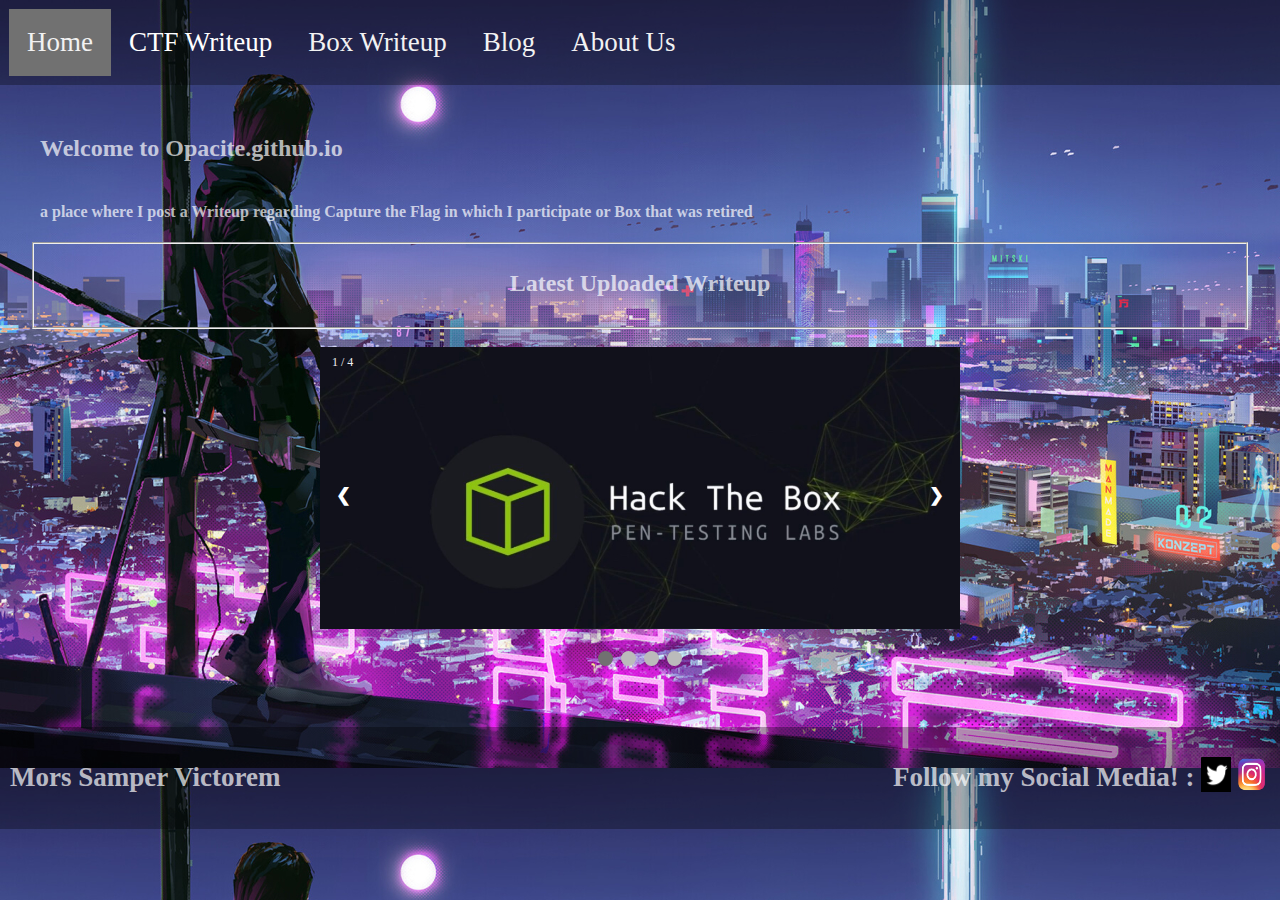
<file: index.html>
<!DOCTYPE html>
<html lang="en">
<head>
    <meta charset="UTF-8">
    <meta name="viewport" content="width=device-width, initial-scale=1.0">
    <title>Welcome to MikeD106.github.io</title>
    <link rel="stylesheet" href="./css/index.css">
    <script src="./js/index.js"></script>
</head>
<body>
    
    <div class="header">
        <div class="topnav" id="myTopnav">
            <a href="./index.html" class="active">Home</a>
            
            <div class="dropdown">
                <button class="dropbtn">CTF Writeup
                    <i></i>
                </button>
                    
                <div class="dropdown-content" >
                    <a href="">Hack The Box</a>
                    <a href="">HACKLABS</a>
                    <a href="">X-MAS2020</a>
                    <a href="./CTFlist.html">More...</a>
                </div>
            </div>

            <a href="./NotFound.html">Box Writeup</a>
            <a href="./NotFound.html">Blog</a>
            <a href="./AbousUs.html">About Us</a>
        </div>
    </div>

    <div class="main-body">
        <h2 class="main-body-title">Welcome to Opacite.github.io</h2>
        <h4 class="main-body-text">a place where I post a Writeup regarding Capture the Flag in which I participate or Box that was retired</h4>
    
        <div style="text-align:center">
            <fieldset>
                <h2 style="color: #ffffffB3;"><b>Latest Uploaded Writeup</b></h2>
            </fieldset>
            <br>
        </div>

        <div class="slideshow-container">
            <div class="mySlides fade">
                <div class="numbertext">1 / 4</div>
                    <img src="./assets/CTF/hackthebox.png" style="width:100%">
            </div>
        
            <div class="mySlides fade">
                <div class="numbertext">2 / 4</div>
                <img src="./assets/CTF/HackLabs.jpg" style="width:100%;">
            </div>
        
            <div class="mySlides fade">
                <div class="numbertext">3 / 4</div>
                <a href="./CTF/bsides.html"><img src="./assets/CTF/bsidesbos_est1.jpg" style="height: 180px; width:100%"></a>
            </div>

            <div class="mySlides fade">
                <div class="numbertext">4 / 4</div>
                <a href="./CTF/b01lers.html"><img src="./assets/CTF/b01lers.png" style="width:100%"></a>
            </div>

            <a class="prev" onclick="plusSlides(-1)">&#10094;</a>
            <a class="next" onclick="plusSlides(1)">&#10095;</a>
        </div>
        <br>

        <div style="text-align:center">
            <span class="dot" onclick="currentSlide(1)"></span>
            <span class="dot" onclick="currentSlide(2)"></span>
            <span class="dot" onclick="currentSlide(3)"></span>
            <span class="dot" onclick="currentSlide(4)"></span>
        </div> 
    </div>

<!-- ada box buat liat post per bulan dalam setahun -->

    <div class="footer">
        <div class="footer-container">
            <div class="footer-subcontainer">
                        
                <div>
                    <h4 class="copyright">Mors Samper Victorem</h4>
                </div>
    
                <div class="social-media">
                    <h4 class="social-header">Follow my Social Media! : </h4>
                    
                    <div class="twitter">
                        <a href="https://twitter.com/Opacite101">
                            <img src="./assets/twitter.png" alt="" height="35vh" width="30vw">
                        </a>
                    </div>
                    
                    <div class="insta">
                        <a href="https://www.instagram.com/alexndrmichael/">
                            <img src="./assets/instagram.png" alt="" height="35vh" width="30vw">
                        </a>
    
                    </div>
                </div>
            </div>
        </div>
    </div>
</body>
</html>
</file>
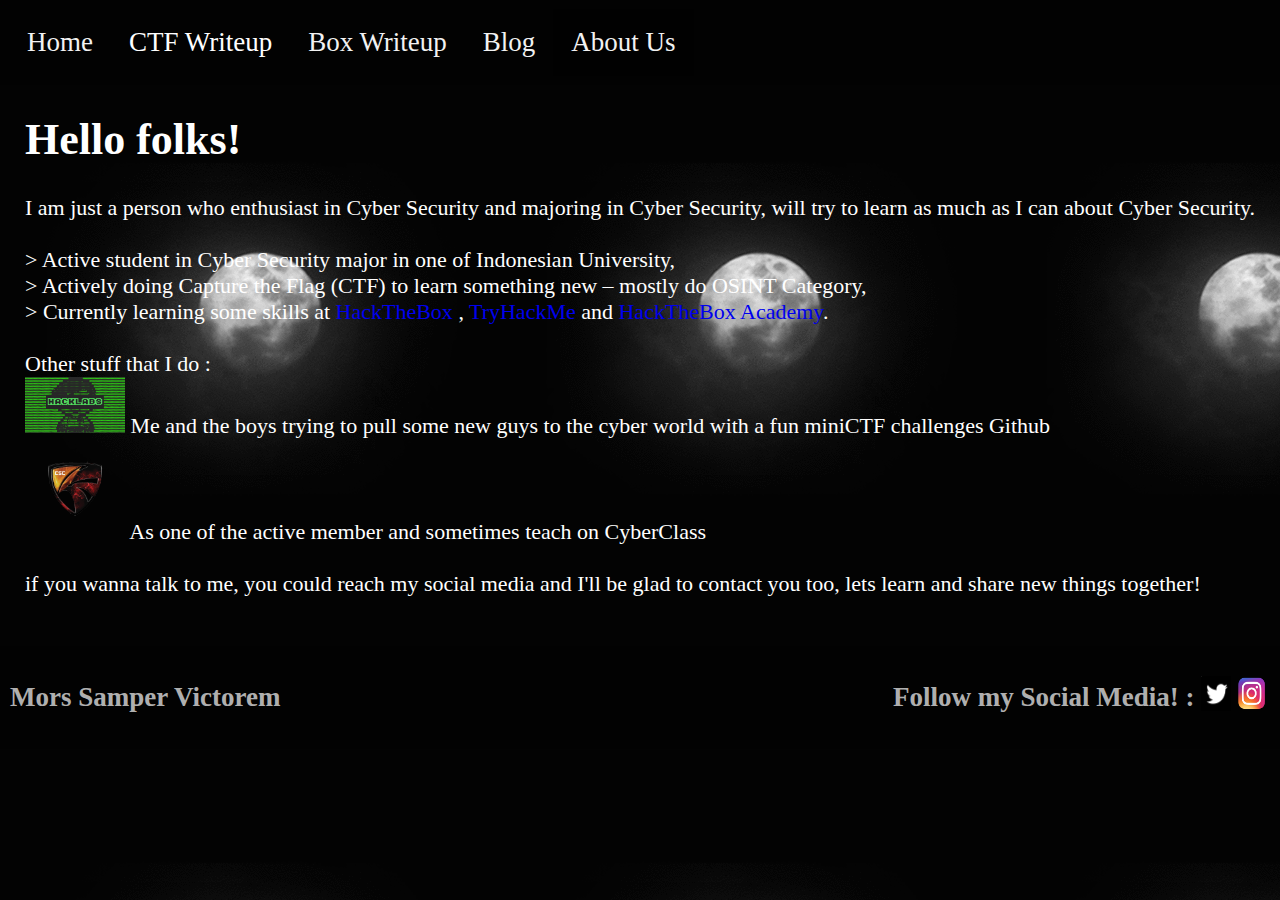
<file: AbousUs.html>
<!DOCTYPE html>
<html lang="en">
<head>
    <meta charset="UTF-8">
    <meta name="viewport" content="width=device-width, initial-scale=1.0">
    <title>MikeD106.github.io</title>
    <link rel="stylesheet" href="./css/aboutUs.css">
</head>
<body>
    
    <div class="header">
        <div class="topnav" id="myTopnav">
            <a href="./index.html">Home</a>
            
            <div class="dropdown">
                <button class="dropbtn">CTF Writeup
                    <i></i>
                </button>
                    
                <div class="dropdown-content" >
                    <a href="">Hack The Box</a>
                    <a href="">HACKLABS</a>
                    <a href="">X-MAS2020</a>
                    <a href="./CTFlist.html">More...</a>
                </div>
            </div>

            <a href="./NotFound.html">Box Writeup</a>
            <a href="./NotFound.html">Blog</a>
            <a href="./AbousUs.html"  class="active">About Us</a>
        </div>
    </div>

    <div style="color: white; padding-left: 25px; font-size: 22px;">
        <h1><b>Hello folks!</b></h1>
        <p>
        I am just a person who enthusiast in Cyber Security and majoring in Cyber Security, will try to learn as much as I can about Cyber Security. <br> <br>

        > Active student in Cyber Security major in one of Indonesian University, <br>
        > Actively doing Capture the Flag (CTF) to learn something new – mostly do OSINT Category, <br>
        > Currently learning some skills at <a class="link" href="https://www.hackthebox.eu/home/users/profile/292695">HackTheBox</a> , <a class="link" href="https://tryhackme.com/p/YourDisasters">TryHackMe</a> and <a class="link" href="https://academy.hackthebox.eu/">HackTheBox Academy</a>.<br> <br>

        Other stuff that I do : <br>

        <a href="https://www.instagram.com/hacklabs.id/"><img src="./assets/HackLabs.jpg" alt="" width="100px"></a> Me and the boys trying to pull some new guys to the cyber world with a fun miniCTF challenges Github <br>

        <a href="https://www.linkedin.com/company/cyber-security-community/"><img src="./assets/csc.png" alt="" width="100px"></a> As one of the active member and sometimes teach on CyberClass <br> <br>
        
        if you wanna talk to me, you could reach my social media and I'll be glad to contact you too, lets learn and share new things together!
        </p>
    </div>

    <div class="footer">
        <div class="footer-container">
            <div class="footer-subcontainer">
                        
                <div>
                    <h4 class="copyright">Mors Samper Victorem</h4>
                </div>
    
                <div class="social-media">
                    <h4 class="social-header">Follow my Social Media! : </h4>
                    <div class="twitter">
                        <a href="https://twitter.com/Opacite101">
                            <img src="./assets/twitter.png" alt="" height="35vh" width="30vw">
                        </a>
                    </div>
                    <div class="insta">
                        <a href="https://www.instagram.com/alexndrmichael/">
                            <img src="./assets/instagram.png" alt="" height="35vh" width="30vw">
                        </a>
    
                    </div>
                </div>
            </div>
        </div>
    </div>

</body>
</html>
</file>
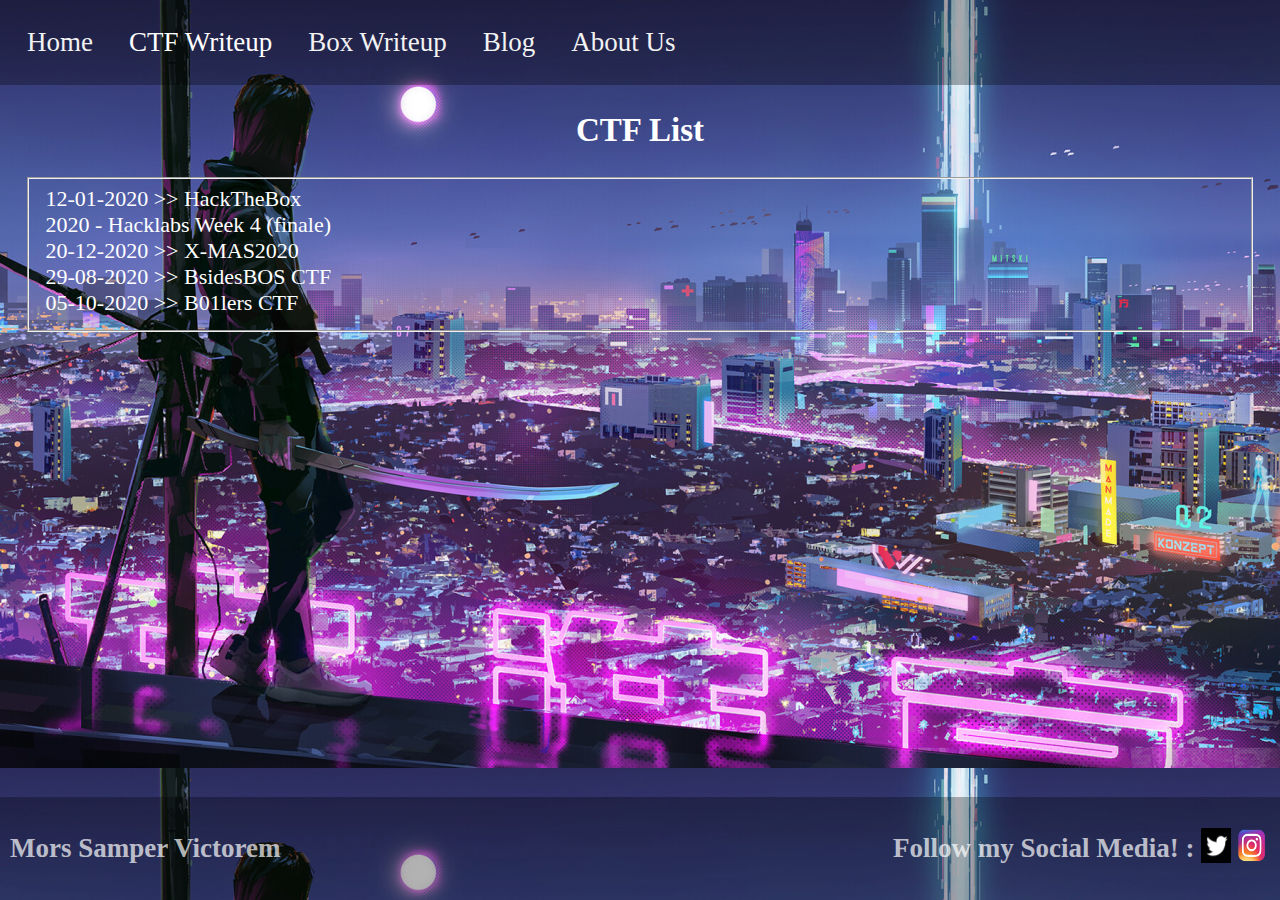
<file: CTFlist.html>
<!DOCTYPE html>
<html lang="en">
<head>
    <meta charset="UTF-8">
    <meta name="viewport" content="width=device-width, initial-scale=1.0">
    <title>MikeD106.github.io</title>
    <link rel="stylesheet" href="./css/CTFlist.css">
</head>
<body>

    <div class="header">
        <div class="topnav" id="myTopnav">
            <a href="./index.html">Home</a>
            
            <div class="dropdown">
                <button class="dropbtn">CTF Writeup
                    <i></i>
                </button>
                    
                <div class="dropdown-content" >
                    <a href="">Hack The Box</a>
                    <a href="">HACKLABS</a>
                    <a href="">X-MAS2020</a>
                    <a href="./CTFlist.html" class="active">More...</a>
                </div>
            </div>

            <a href="./NotFound.html">Box Writeup</a>
            <a href="./">Blog</a>
            <a href="./AbousUs.html">About Us</a>
        </div>
    </div>

    
    <div style="color:white; padding-left: 25px;font-size: 22px; padding-right:25px">
        <h2 style="text-align: center;"><b>CTF List</b></h2>
        <fieldset>
            12-01-2020 >> <a class="link" href="">HackTheBox</a><br>
            <a class="link" href="">2020 - Hacklabs Week 4 (finale)</a><br>
            20-12-2020 >> <a class="link" href="">X-MAS2020</a><br>
            29-08-2020 >> <a class="link" href="./CTF/bsides.html">BsidesBOS CTF</a><br>
            05-10-2020 >> <a class="link" href="./CTF/b01lers.html">B01lers CTF</a><br>
        </fieldset>
    </div>

    <div class="footer">
        <div class="footer-container">
            <div class="footer-subcontainer">
                        
                <div>
                    <h4 class="copyright">Mors Samper Victorem</h4>
                </div>
    
                <div class="social-media">
                    <h4 class="social-header">Follow my Social Media! : </h4>
                    <div class="twitter">
                        <a href="https://twitter.com/Opacite101">
                            <img src="./assets/twitter.png" alt="" height="35vh" width="30vw">
                        </a>
                    </div>
                    <div class="insta">
                        <a href="https://www.instagram.com/alexndrmichael/">
                            <img src="./assets/instagram.png" alt="" height="35vh" width="30vw">
                        </a>
                    </div>
                </div>

            </div>
        </div>
    </div>

</body>
</html>
</file>
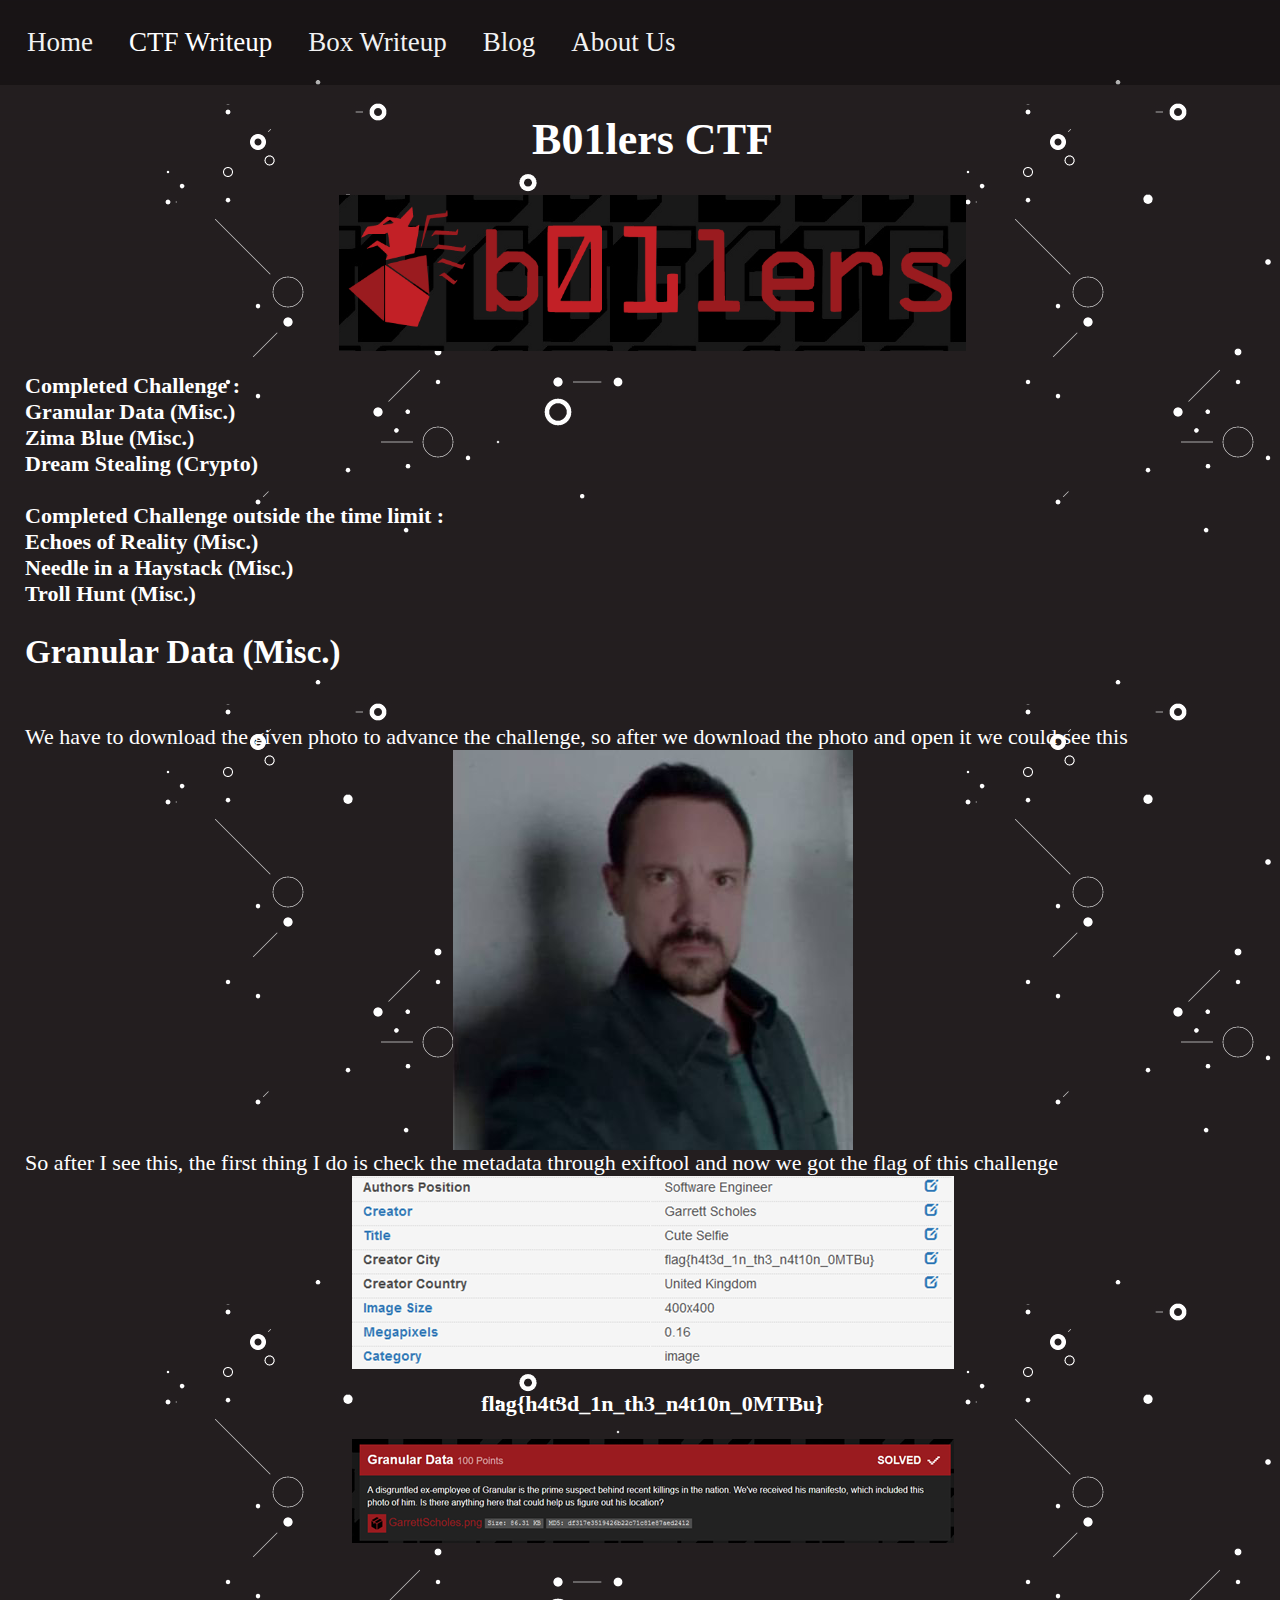
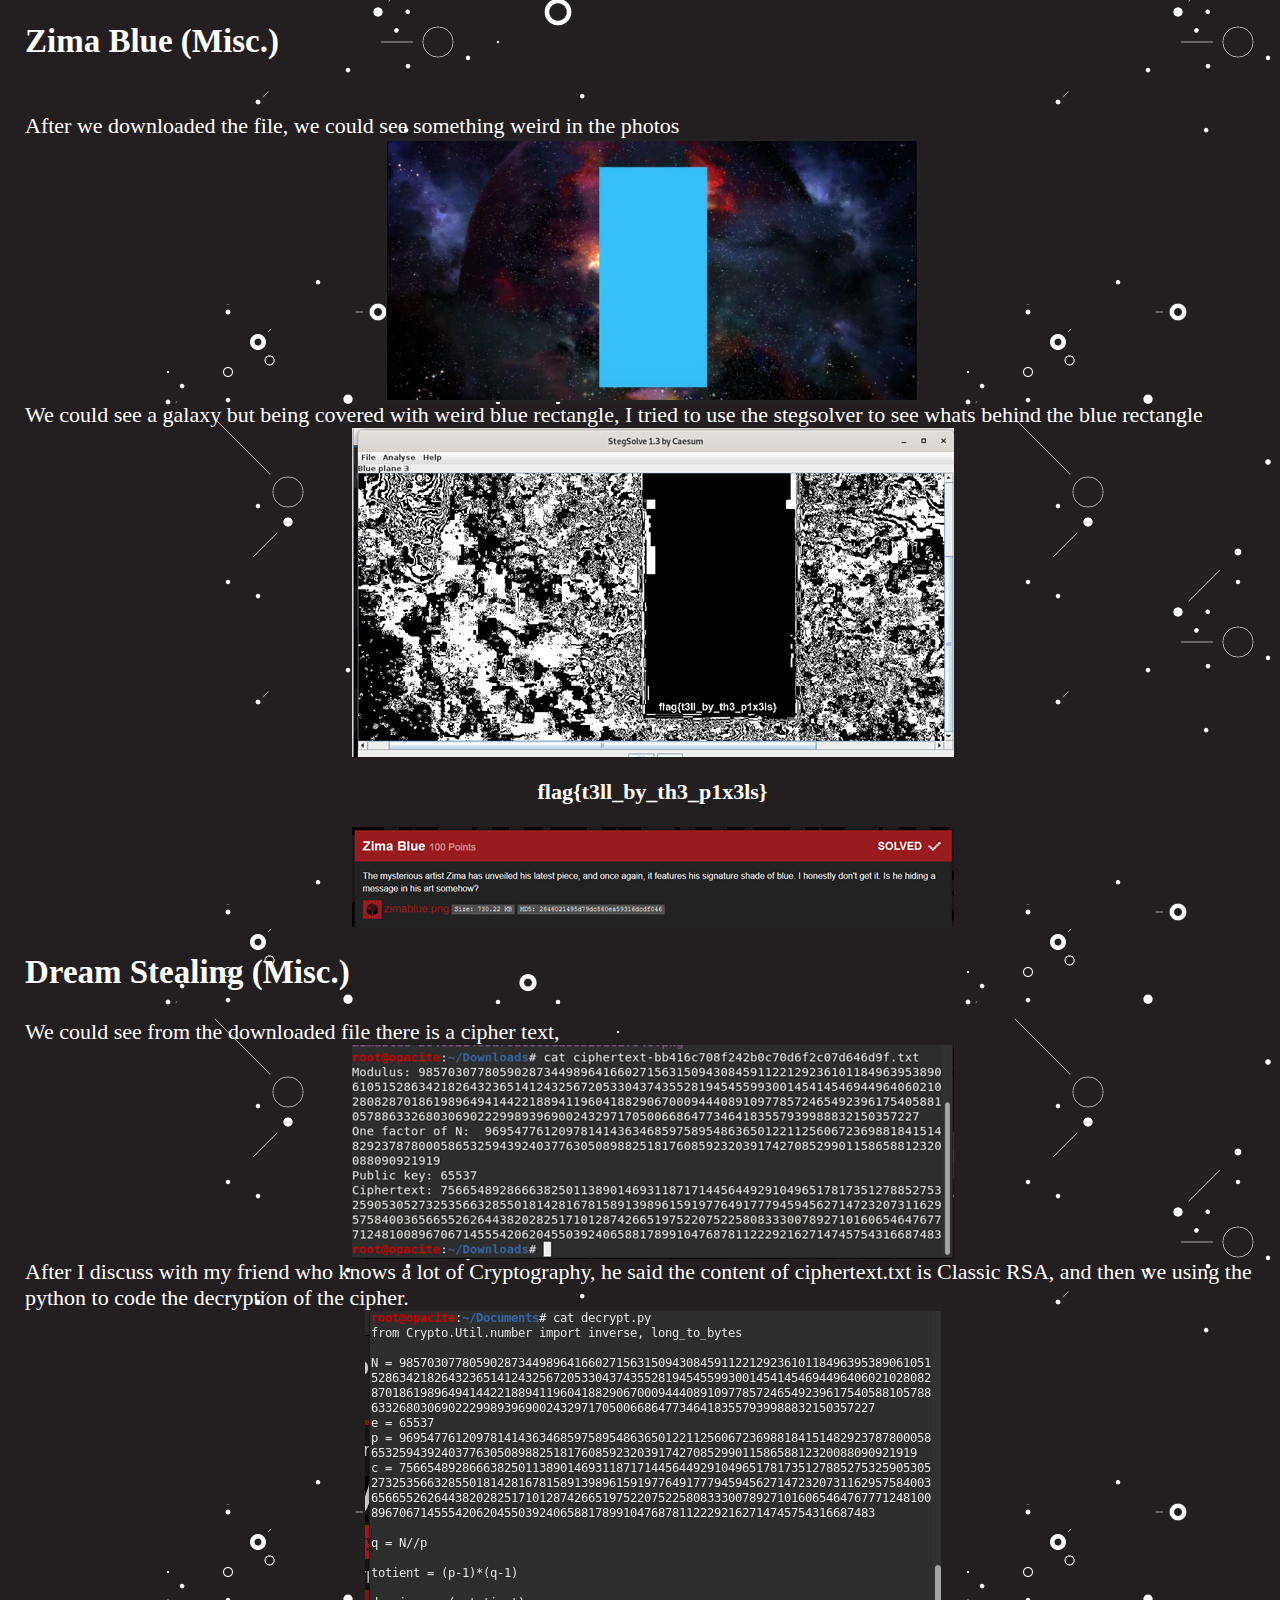
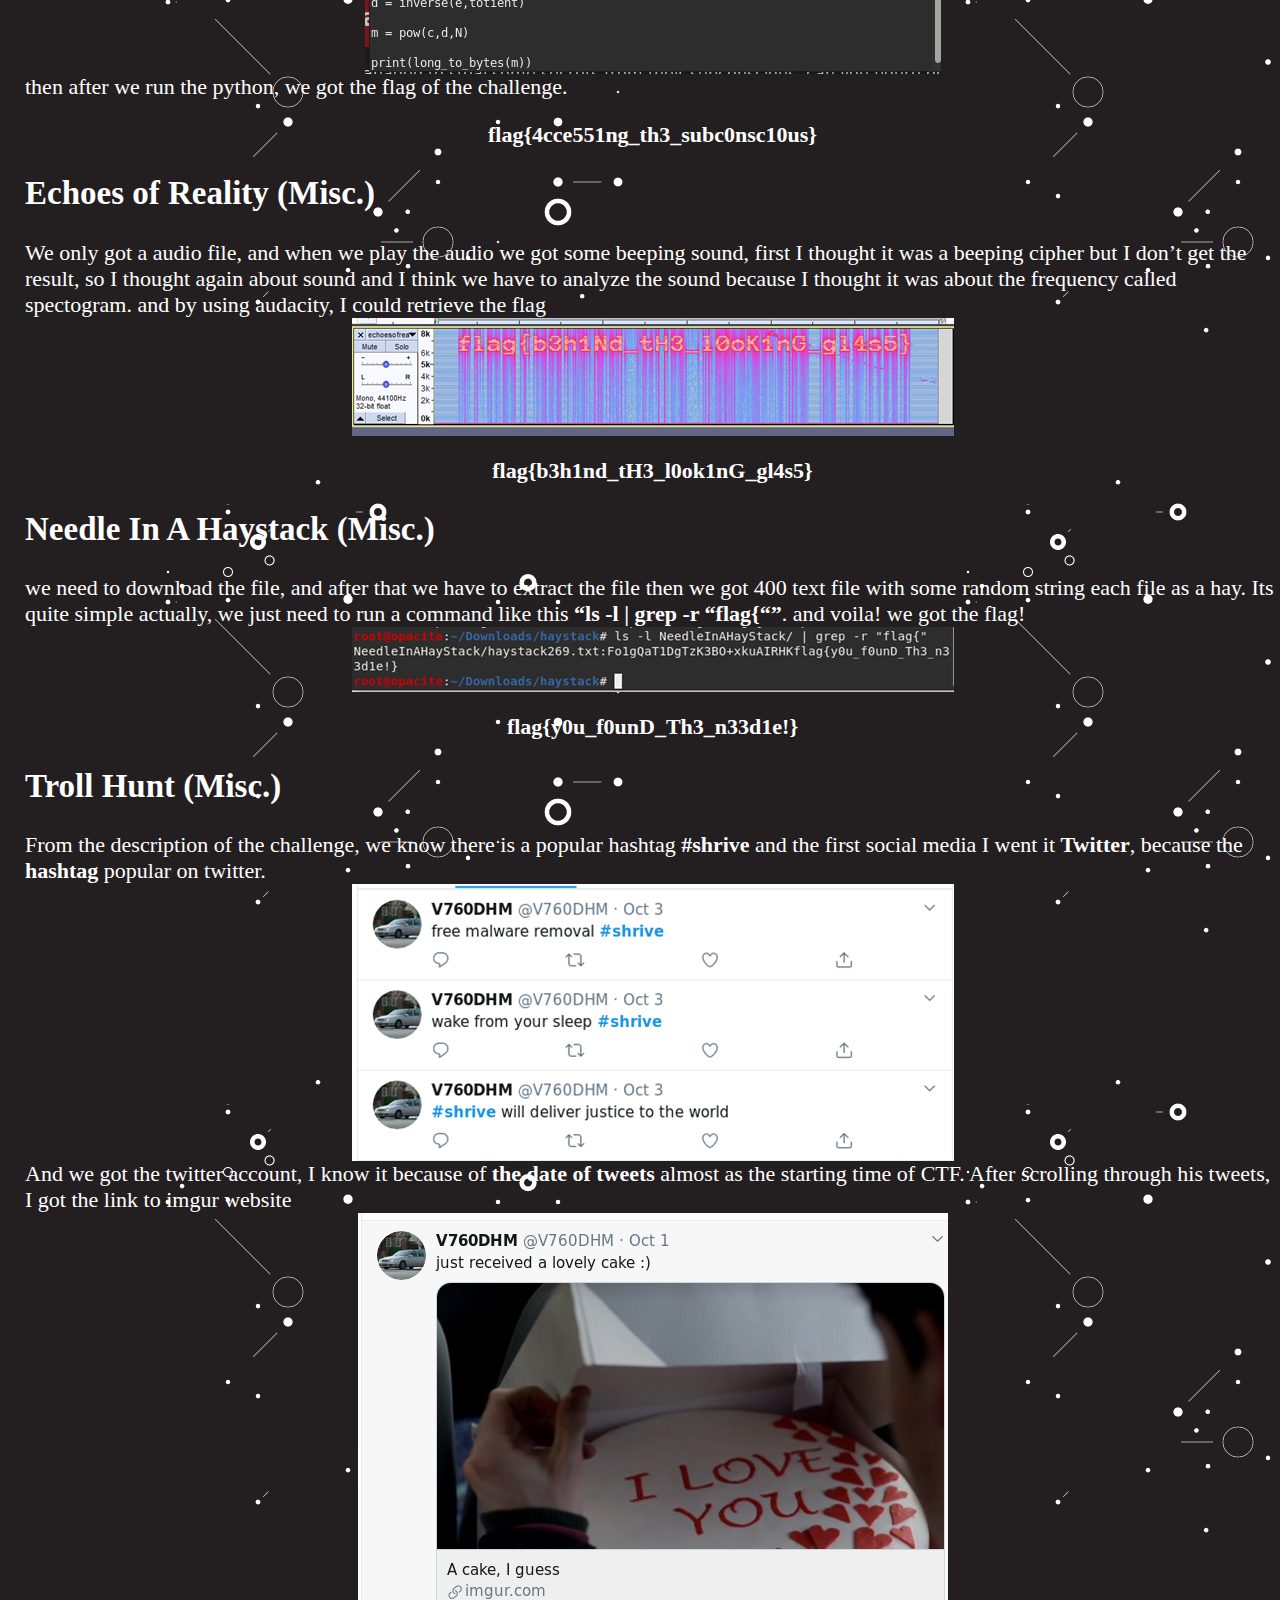
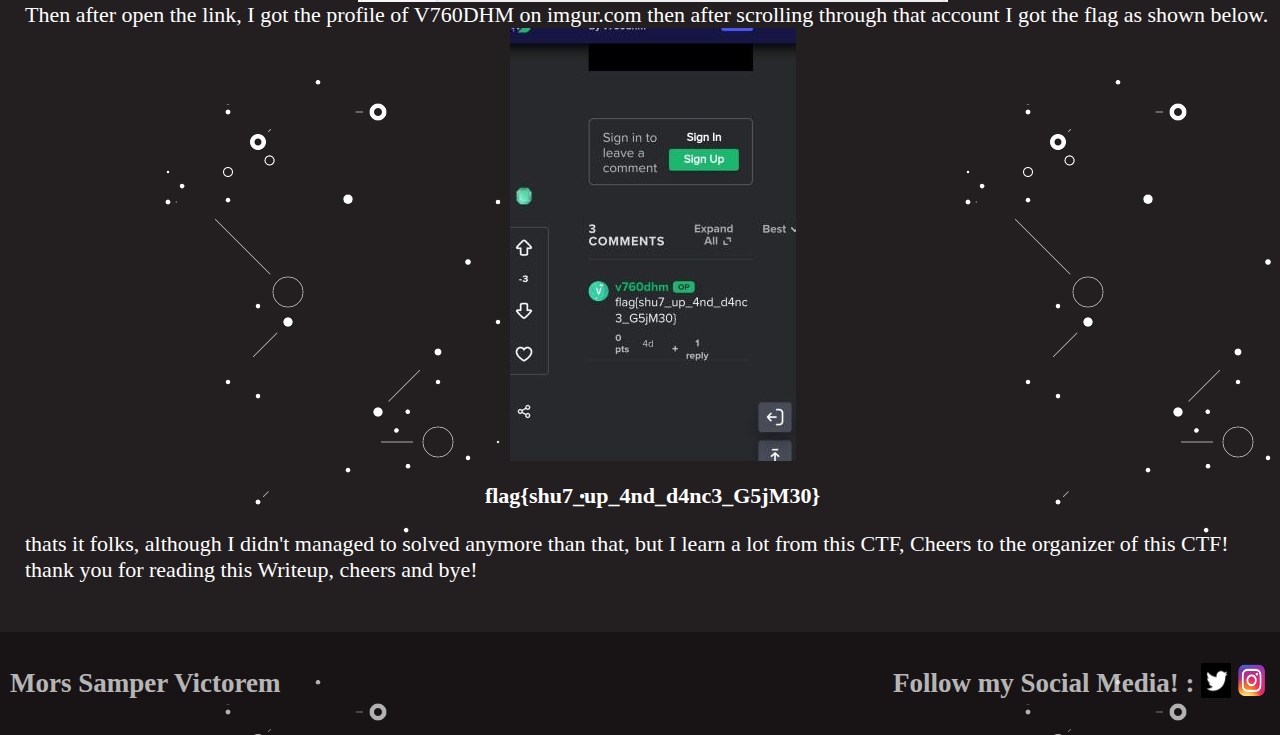
<file: CTF/b01lers.html>
<!DOCTYPE html>
<html lang="en">
<head>
    <meta charset="UTF-8">
    <meta name="viewport" content="width=device-width, initial-scale=1.0">
    <title>MikeD106.github.io</title>
    <link rel="stylesheet" href="../css/b01lers.css">
</head>
<body>
        
    <div class="header">

        <div class="topnav" id="myTopnav">
            <a href="../index.html">Home</a>
            
            <div class="dropdown">
                <button class="dropbtn">CTF Writeup
                    <i></i>
                </button>
                    
                <div class="dropdown-content" >
                    <a href="">Hack The Box</a>
                    <a href="">HACKLABS</a>
                    <a href="">X-MAS2020</a>
                    <a href="./b01lers.html" class="active"> B01lers</a>
                    <a href="../CTFlist.html">More...</a>
                </div>
            </div>

            <a href="../NotFound.html">Box Writeup</a>
            <a href="../NotFound.html">Blog</a>
            <a href="../AbousUs.html">About Us</a>
        </div>

    </div>

    <div style="color: white; padding-left: 25px;font-size: 22px;">
        <h1 style="text-align:center">B01lers CTF</h1>
        <img src="../assets/CTF/b01lers.png" alt="" width="50%" style="margin-left: auto; margin-right:auto; display:block ">
        
        <p>
           <b>Completed Challenge :</b><br>
                <b> Granular Data (Misc.)</b><br>
                <b> Zima Blue (Misc.)</b><br>
                <b> Dream Stealing (Crypto)</b><br><br>
                <b> Completed Challenge outside the time limit :</b><br>
                <b>Echoes of Reality (Misc.)</b><br>
               <b>Needle in a Haystack (Misc.)</b><br>
               <b>Troll Hunt (Misc.)</b><br>

        </p>

        <p>
        <!-- Granular Data start -->
        <h2><b>Granular Data (Misc.)</b></h2><br>
        We have to download the given photo to advance the challenge, so after we download the photo and open it we could see this
       
        <img src="./b01lers/Picture1.png" alt="" style="margin-left: auto; margin-right:auto; display:block ">
       
        So after I see this, the first thing I do is check the metadata through exiftool and now we got the flag of this challenge
       
        <img src="./b01lers/Picture2.png" alt="" style="margin-left: auto; margin-right:auto; display:block ">

        <p style="text-align:center">
            <b>flag{h4t3d_1n_th3_n4t10n_0MTBu}</b>
        </p>

        <img src="./b01lers/Picture3.png" alt="" style="margin-left: auto; margin-right:auto; display:block ">
        <br><br>

        <!-- Zima Blue Start -->
        <h2><b>Zima Blue (Misc.)</b></h2><br>
        After we downloaded the file, we could see something weird in the photos
        <img src="./b01lers/Picture4.png" alt="" style="margin-left: auto; margin-right:auto; display:block ">
        
        We could see a galaxy but being covered with weird blue rectangle, I tried to use the stegsolver to see whats behind the blue rectangle
        <img src="./b01lers/Picture5.png" alt="" style="margin-left: auto; margin-right:auto; display:block ">
        
        <p style="text-align:center">
            <b>flag{t3ll_by_th3_p1x3ls}</b>
        </p>
        <img src="./b01lers/Picture6.png" alt="" style="margin-left: auto; margin-right:auto; display:block ">
        <!-- Granular Data end -->
        
        <!-- Dream Stealing start -->
        <h2><b>Dream Stealing (Misc.)</b></h2>
        We could see from the downloaded file there is a cipher text,
        <img src="./b01lers/Picture7.png" alt="" style="margin-left: auto; margin-right:auto; display:block ">
        After I discuss with my friend who knows a lot of Cryptography, he said the content of ciphertext.txt is Classic RSA, 
        and then we using the python to code the decryption of the cipher.
        <img src="./b01lers/Picture8.png" alt="" style="margin-left: auto; margin-right:auto; display:block ">
        then after we run the python, we got the flag of the challenge.

        <p style="text-align:center">
            <b>flag{4cce551ng_th3_subc0nsc10us}</b>
        </p>
        <!-- Dream Stealing End -->

        <!-- Echoes of Reality start -->
        <h2><b> Echoes of Reality (Misc.)</b></h2>
        We only got a audio file, and when we play the audio we got some beeping sound, 
        first I thought it was a beeping cipher but I don’t get the result, 
        so I thought again about sound and I think we have to analyze the sound because I thought it was about the frequency called spectogram.
        and by using audacity, I could retrieve the flag
        <img src="./b01lers/Picture9.png" alt="" style="margin-left: auto; margin-right:auto; display:block ">
        <p style="text-align:center">
            <b>flag{b3h1nd_tH3_l0ok1nG_gl4s5}</b>
        </p>
        <!-- Echoes of Reality end -->

        <!-- Needle In A Haystack start-->
        <h2><b>Needle In A Haystack (Misc.)</b></h2>
        we need to download the file, and after that we have to extract the file then we got 400 text file with some random string each file as a hay. 
        Its quite simple actually, we just need to run a command like this <b> “ls -l | grep -r “flag{“”</b>. and voila! we got the flag!
        <img src="./b01lers/Picture10.png" alt="" style="margin-left: auto; margin-right:auto; display:block ">
        <p style="text-align:center">
            <b>flag{y0u_f0unD_Th3_n33d1e!}</b>
        </p>
        <!-- Needle In A Haystack end -->

        <!-- Troll Hunt start -->
        <h2><b>Troll Hunt (Misc.)</b></h2>
        From the description of the challenge, we know there is a popular hashtag <b>#shrive</b> and the first social media I went it <b>Twitter</b>, 
        because the <b>hashtag</b>  popular on twitter.
        <img src="./b01lers/Picture11.png" alt="" style="margin-left: auto; margin-right:auto; display:block ">
        And we got the twitter account, I know it because of <b>the date of tweets</b> almost as the starting time of CTF. After scrolling through his tweets, I got the link to imgur website
        <img src="./b01lers/Picture12.png" alt="" style="margin-left: auto; margin-right:auto; display:block ">
        Then after open the link, I got the profile of V760DHM on imgur.com then after scrolling through that account I got the flag as shown below.
        <img src="./b01lers/Picture13.jpg" alt="" style="margin-left: auto; margin-right:auto; display:block ">
        
        <p style="text-align:center">
            <b>flag{shu7_up_4nd_d4nc3_G5jM30}</b>
        </p>

        thats it folks, although I didn't managed to solved anymore than that, but I learn a lot from this CTF, Cheers to the organizer of this CTF! <br>
        thank you for reading this Writeup, cheers and bye!
        </p>
    </div>

    <div class="footer">
        <div class="footer-container">
            <div class="footer-subcontainer">
                        
                <div>
                    <h4 class="copyright">Mors Samper Victorem</h4>
                </div>
    
                <div class="social-media">
                    <h4 class="social-header">Follow my Social Media! : </h4>
                    <div class="twitter">
                        <a href="https://twitter.com/Opacite101">
                            <img src="../assets/twitter.png" alt="" height="35vh" width="30vw">
                        </a>
                    </div>
                    <div class="insta">
                        <a href="https://www.instagram.com/alexndrmichael/">
                            <img src="../assets/instagram.png" alt="" height="35vh" width="30vw">
                        </a>
    
                    </div>
                </div>
            </div>
        </div>
    </div>
</body>
</html>
</file>
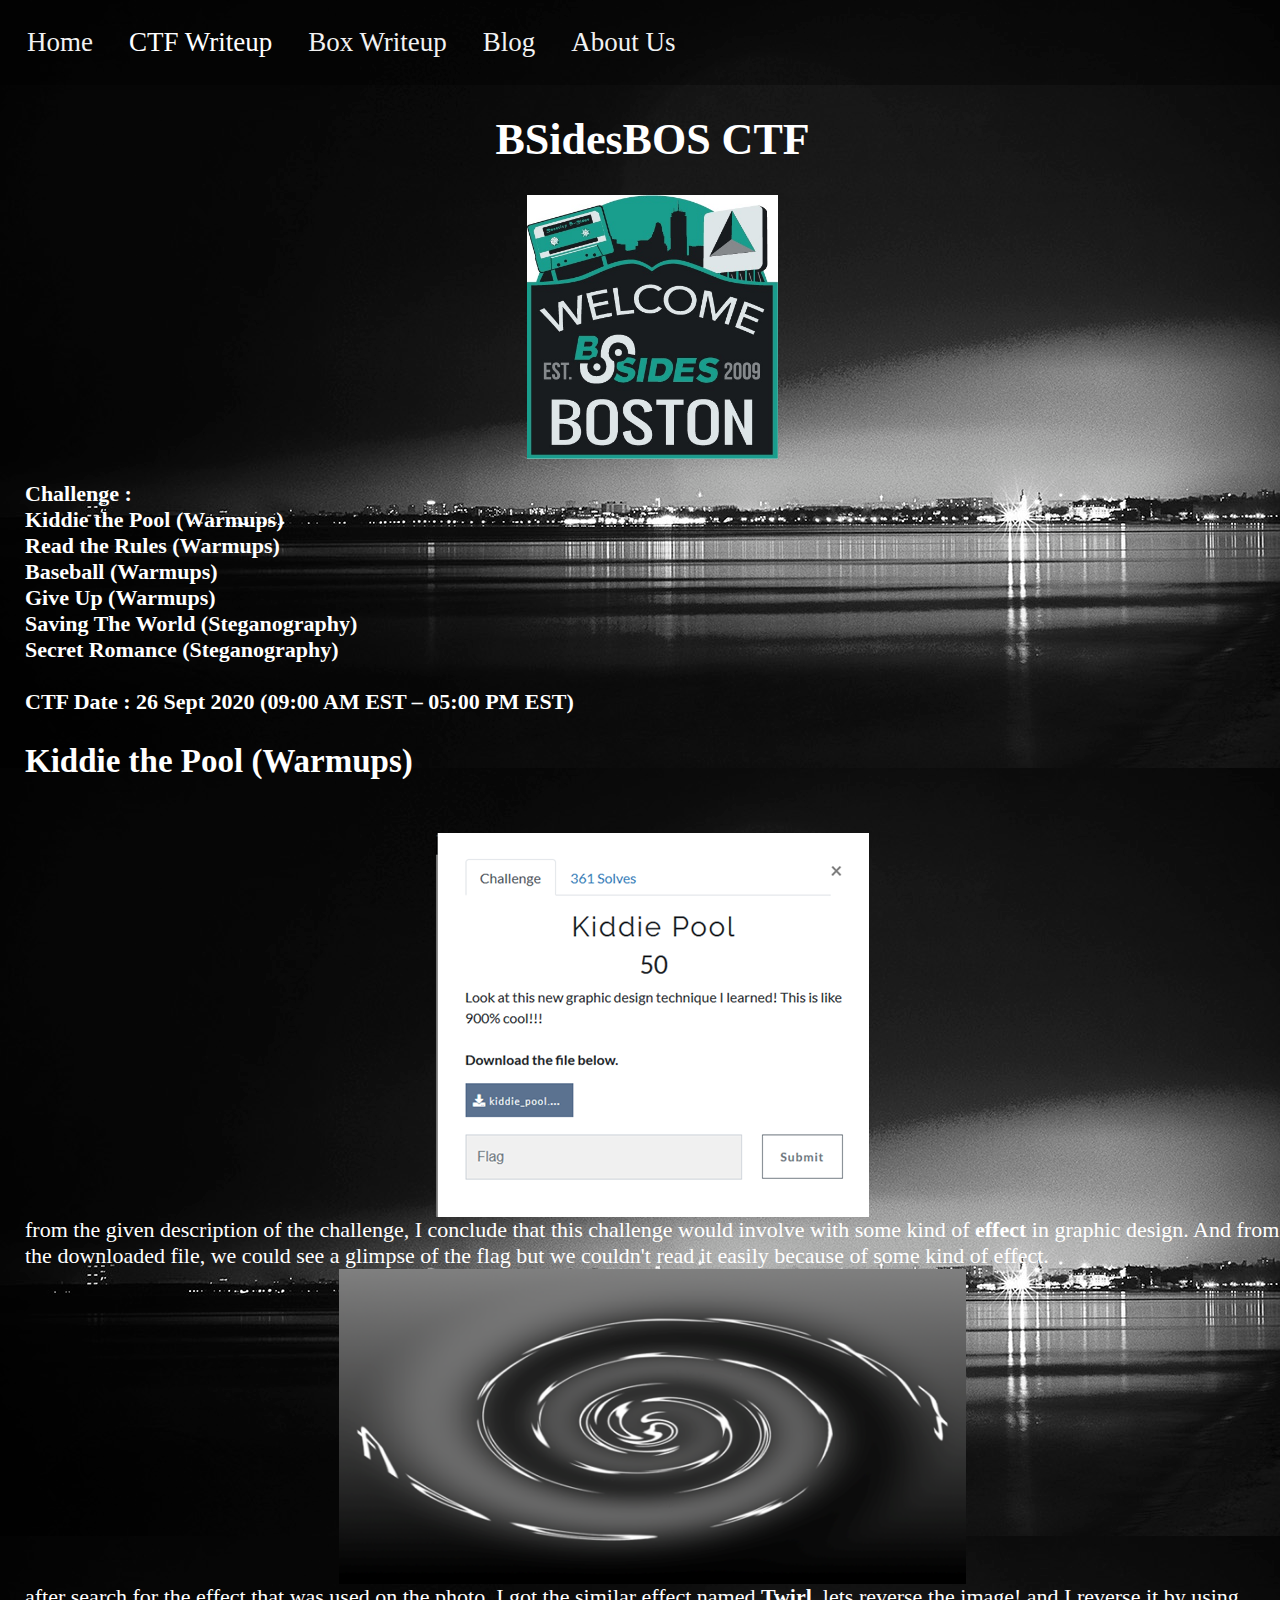
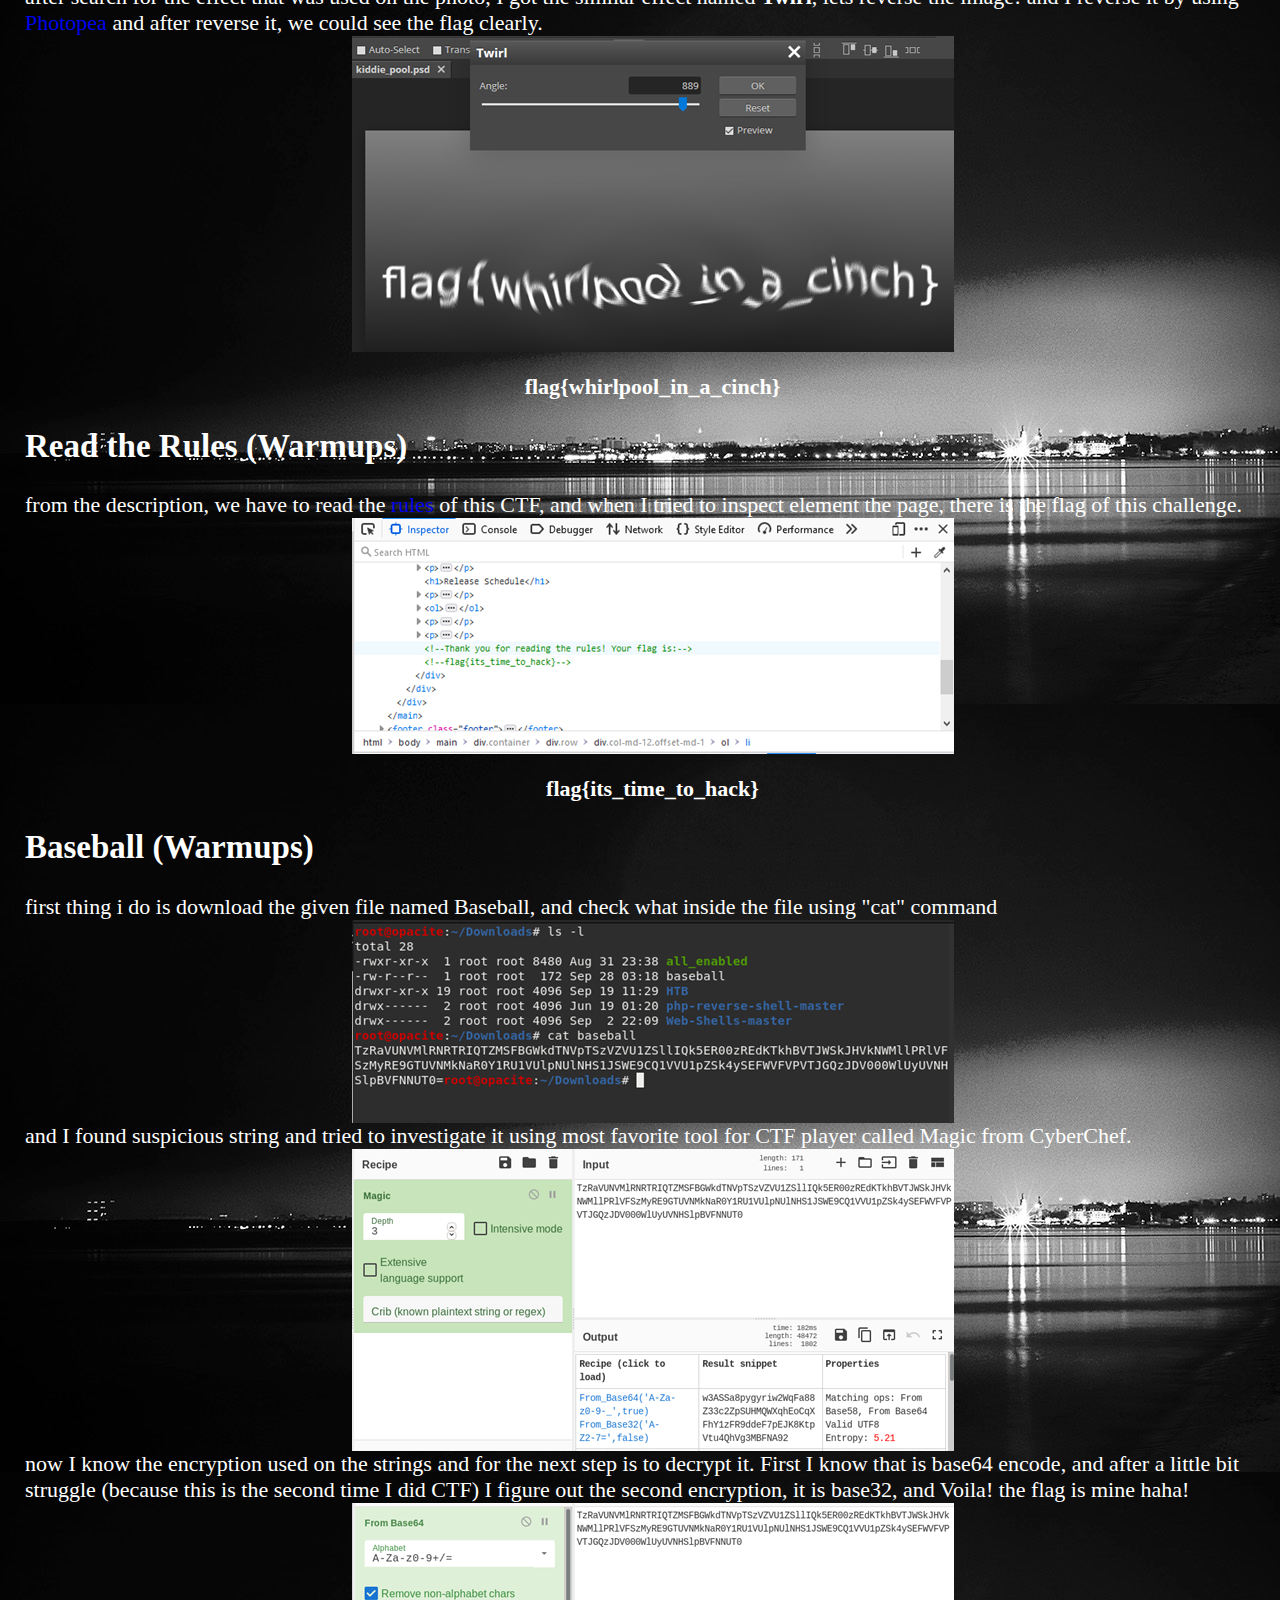
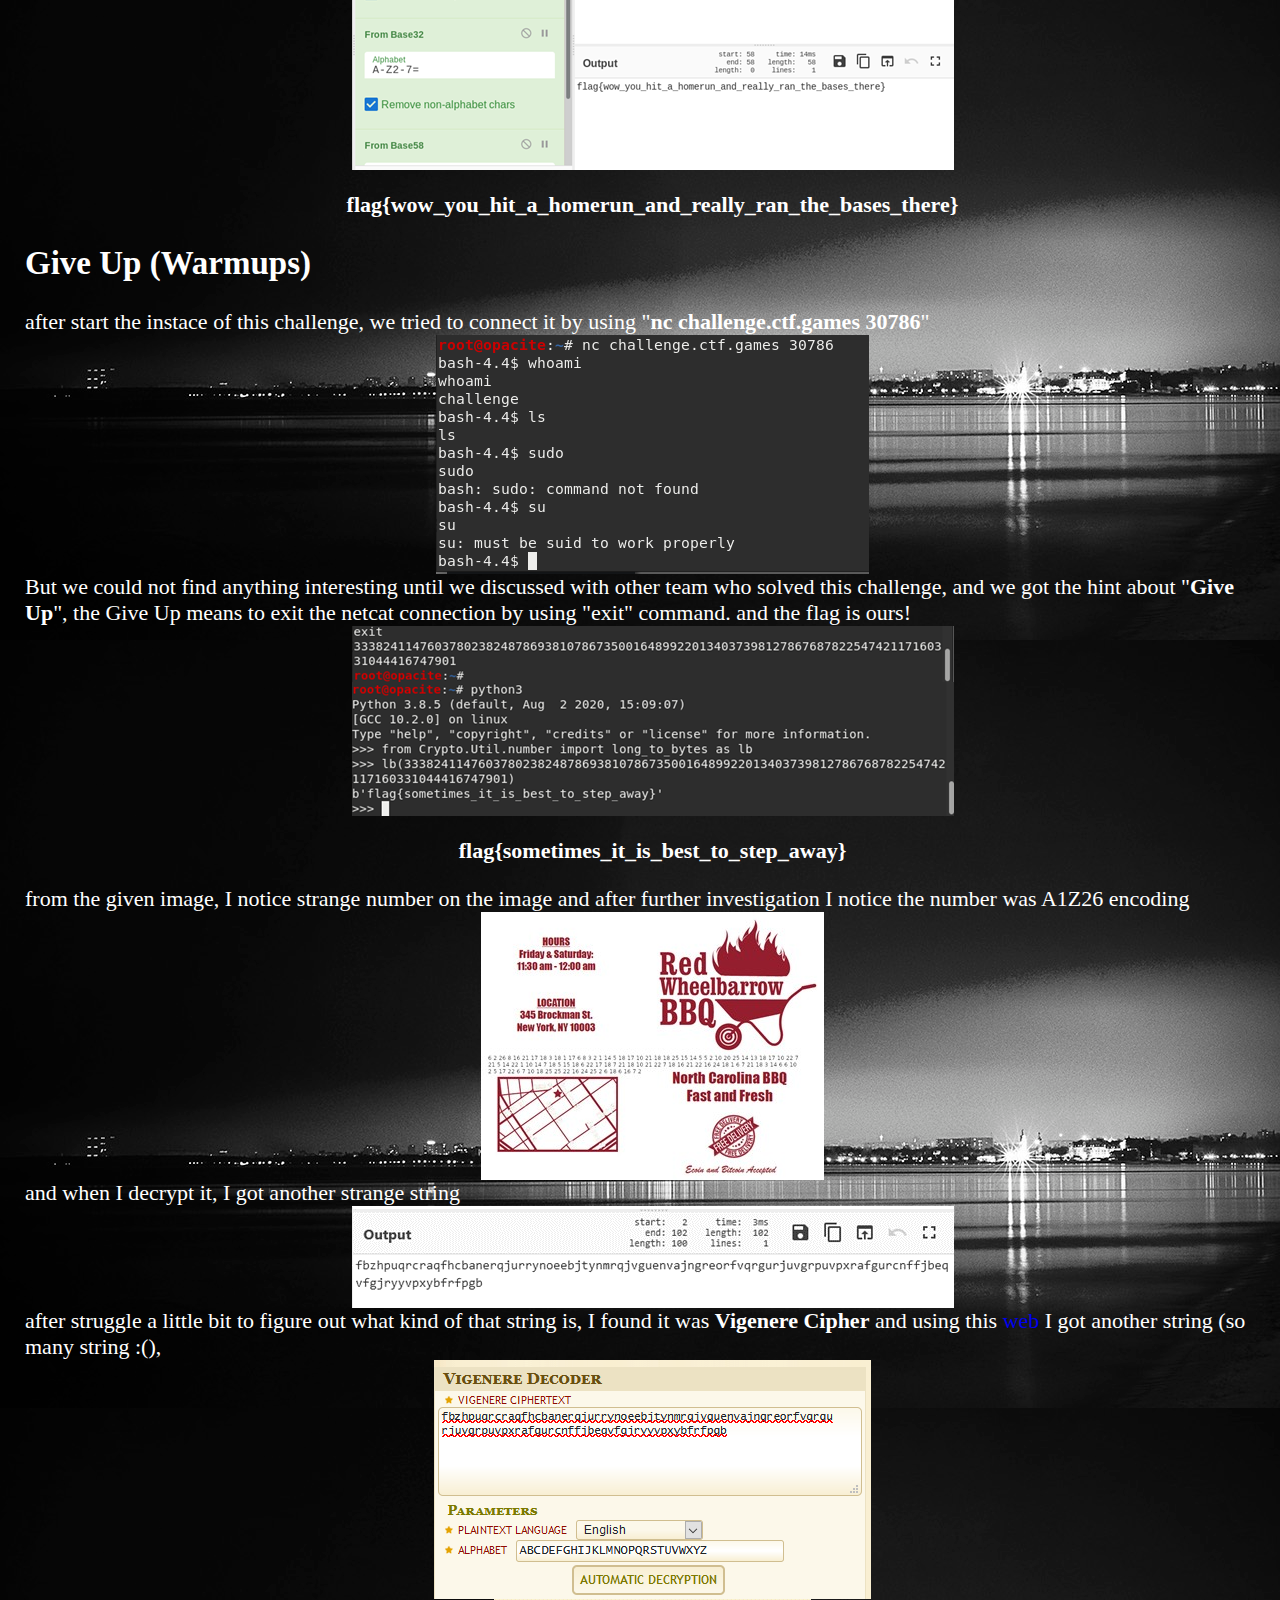
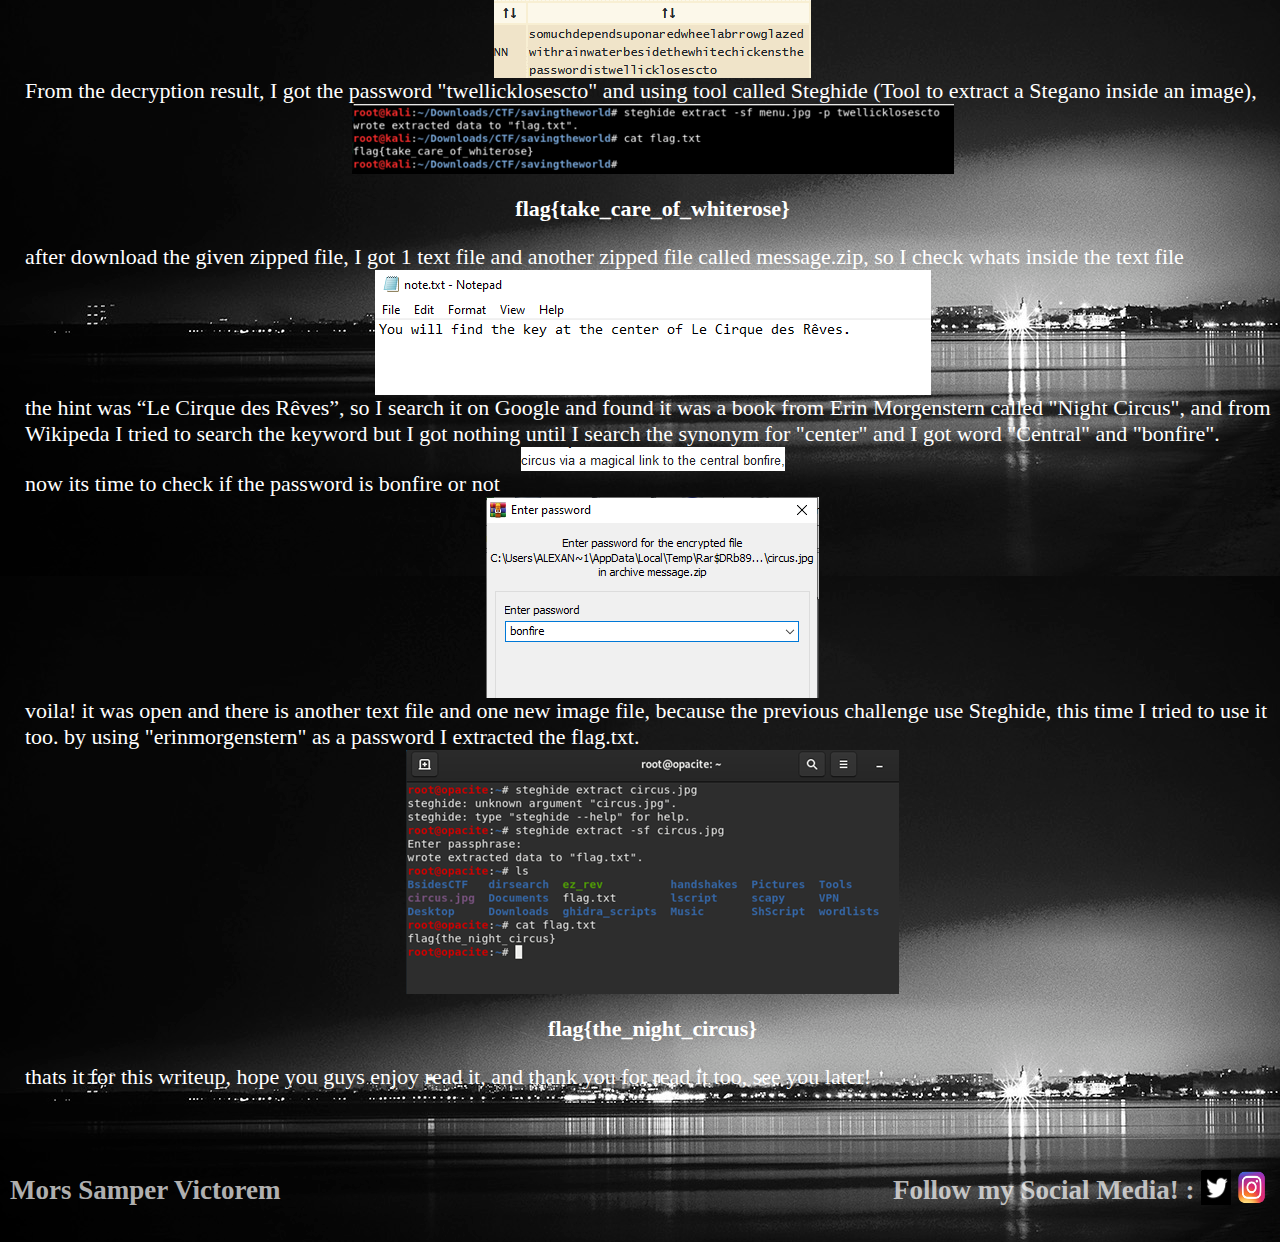
<file: CTF/bsides.html>
<!DOCTYPE html>
<html lang="en">
<head>
    <meta charset="UTF-8">
    <meta name="viewport" content="width=device-width, initial-scale=1.0">
    <title>MikeD106.github.io</title>
    <link rel="stylesheet" href="../css/bsides.css">
</head>
<body>

    <div class="header">
        <div class="topnav" id="myTopnav">
            <a href="./index.html">Home</a>
            
            <div class="dropdown">
                <button class="dropbtn">CTF Writeup
                    <i></i>
                </button>
                    
                <div class="dropdown-content" >
                    <a href="">Hack The Box</a>
                    <a href="">HACKLABS</a>
                    <a href="">X-MAS2020</a>
                    <a href="./bsides.html" class="active">BSides CTF</a>
                    <a href="../CTFlist.html">More...</a>
                </div>
            </div>

            <a href="../NotFound.html">Box Writeup</a>
            <a href="../NotFound.html" >Blog</a>
            <a href="./AbousUs.html">About Us</a>
        </div>
    </div>

    <div style="color:white; padding-left: 25px;font-size: 22px;">
        <h1 style="text-align:center"><b>BSidesBOS CTF</b></h1>
        <img src="./Bsides/bsidesbos_est1.jpg" alt="" width="20%" style="margin-left: auto; margin-right:auto; display:block ">

        <p>
          <b>Challenge :</b> <br>
            <b>Kiddie the Pool (Warmups)</b> <br>
            <b>Read the Rules (Warmups)</b> <br>
            <b>Baseball (Warmups)</b> <br>
            <b>Give Up (Warmups)</b> <br>
            <b>Saving The World (Steganography)</b> <br> 
            <b>Secret Romance (Steganography)</b> <br><br>

            <b>CTF Date : 26 Sept 2020 (09:00 AM EST – 05:00 PM EST)</b> <br>

            <!-- Kiddie the Pool start -->
            <h2><b>Kiddie the Pool (Warmups)</b></h2> <br>
            <img src="./Bsides/Picture1.png" alt="" width="" style="margin-left: auto; margin-right:auto; display:block ">
            from the given description of the challenge, I conclude that this challenge would involve with some kind of <b>effect</b> in graphic design.
            And from the downloaded file, we could see a glimpse of the flag but we couldn't read it easily because of some kind of effect.

            <img src="./Bsides/Picture2.png" alt="" width="50%" style="margin-left: auto; margin-right:auto; display:block ">
            after search for the effect that was used on the photo, I got the similar effect named <b>Twirl</b>, 
            lets reverse the image! and I reverse it by using <a class="link" href="https://photopea.com">Photopea</a> and after reverse it, we could see the flag clearly. <br>
            <img src="./Bsides/Picture3.png" alt="" style="margin-left: auto; margin-right:auto; display:block ">

            <p style="text-align:center">
                <b>flag{whirlpool_in_a_cinch}</b>
            </p>
            <!-- Kiddie the Pool end -->

            <!-- Read the Rules start-->
            <h2><b>Read the Rules (Warmups)</b></h2>
            from the description, we have to read the <a class="link" href="https://bsidesbos.ctf.games/rules">rules</a> of this CTF, and when I tried to inspect element the page, there is the flag of this challenge.
            <img src="./Bsides/Picture4.png" alt="" style="margin-left: auto; margin-right:auto; display:block ">

            <p style="text-align:center">
                <b>flag{its_time_to_hack}</b>
            </p>
            <!-- Read the Rules end -->

            <!-- Baseball start -->
            <h2><b>Baseball (Warmups)</b></h2>
            first thing i do is download the given file named Baseball, and check what inside the file using "cat" command
            <img src="./Bsides/Picture5.png" alt="" style="margin-left: auto; margin-right:auto; display:block ">

            and I found suspicious string and tried to investigate it using most favorite tool for CTF player called Magic from CyberChef.
            <img src="./Bsides/Picture6.png" alt="" style="margin-left: auto; margin-right:auto; display:block ">
            now I know the encryption used on the strings and for the next step is to decrypt it.

            First I know that is base64 encode, and after a little bit struggle (because this is the second time I did CTF) I figure out the second
            encryption, it is base32, and Voila! the flag is mine haha!
            <img src="./Bsides/Picture7.png" alt="" style="margin-left: auto; margin-right:auto; display:block ">
            
            <p style="text-align:center">
                <b>flag{wow_you_hit_a_homerun_and_really_ran_the_bases_there}</b>
            </p>
            <!-- Baseball end -->

            <!-- Give Up start -->
            <h2><b>Give Up (Warmups)</b></h2>
            after start the instace of this challenge, we tried to connect it by using "<b>nc challenge.ctf.games 30786</b>"
            <img src="./Bsides/Picture8.png" alt="" style="margin-left: auto; margin-right:auto; display:block ">

            But we could not find anything interesting until we discussed with other team who solved this challenge, and we got the hint about "<b>Give Up</b>",
            the Give Up means to exit the netcat connection by using "exit" command. and the flag is ours!
            <img src="./Bsides/Picture9.png" alt="" style="margin-left: auto; margin-right:auto; display:block ">
            <img src="./Bsides/Picture10.png" alt="" style="margin-left: auto; margin-right:auto; display:block ">
            <p style="text-align:center">
                <b>flag{sometimes_it_is_best_to_step_away}</b>
            </p>
            <!-- Give Up end -->

            <!-- Saving the World start -->
            from the given image, I notice strange number on the image and after further investigation I notice the number was A1Z26 encoding 
            <img src="./Bsides/Picture12.jpg" alt="" style="margin-left: auto; margin-right:auto; display:block ">
            and when I decrypt it, I got another strange string
            <img src="./Bsides/Picture13.png" alt="" style="margin-left: auto; margin-right:auto; display:block ">
            after struggle a little bit to figure out what kind of that string is, I found it was <b>Vigenere Cipher</b> and using this <a class="link" href="https://www.dcode.fr/vigenere-cipher ">web</a> I got another string (so many string :(),
            <img src="./Bsides/Picture14.png" alt="" style="margin-left: auto; margin-right:auto; display:block ">
            <img src="./Bsides/Picture15.png" alt="" style="margin-left: auto; margin-right:auto; display:block ">
            From the decryption result, I got the password "twellicklosescto" and using tool called Steghide (Tool to extract a Stegano inside an image),
            <img src="./Bsides/Picture16.png" alt="" style="margin-left: auto; margin-right:auto; display:block ">
            <p style="text-align:center">
                <b>flag{take_care_of_whiterose}</b>
            </p>
            <!-- Saving the World end -->

            <!-- Secret Romance start -->
            after download the given zipped file, I got 1 text file and another zipped file called message.zip, so I check whats inside the text file
            <img src="./Bsides/Picture17.png" alt="" style="margin-left: auto; margin-right:auto; display:block ">
            the hint was “Le Cirque des Rêves”, so I search it on Google and found it was a book from Erin Morgenstern called "Night Circus", and from Wikipeda I tried to search the keyword
            but I got nothing until I search the synonym for "center" and I got word "Central" and "bonfire".
            <img src="./Bsides/Picture18.png" alt="" style="margin-left: auto; margin-right:auto; display:block ">
            now its time to check if the password is bonfire or not
            <img src="./Bsides/Picture19.png" alt="" style="margin-left: auto; margin-right:auto; display:block ">
            voila! it was open and there is another text file and one new image file, because the previous challenge use Steghide, this time I tried to use it too.
            by using "erinmorgenstern" as a password I extracted the flag.txt.
            <img src="./Bsides/Picture20.png" alt="" style="margin-left: auto; margin-right:auto; display:block ">

            <p style="text-align:center">
                <b>flag{the_night_circus}</b>
            </p>
             <!--Secret Romance end  -->

             thats it for this writeup, hope you guys enjoy read it, and thank you for read it too, see you later!
        </p>

    </div>

    <div class="footer">
        <div class="footer-container">
            <div class="footer-subcontainer">
                        
                <div>
                    <h4 class="copyright">Mors Samper Victorem</h4>
                </div>
    
                <div class="social-media">
                    <h4 class="social-header">Follow my Social Media! : </h4>
                    <div class="twitter">
                        <a href="https://twitter.com/Opacite101">
                            <img src="../assets/twitter.png" alt="" height="35vh" width="30vw">
                        </a>
                    </div>
                    <div class="insta">
                        <a href="https://www.instagram.com/alexndrmichael/">
                            <img src="../assets/instagram.png" alt="" height="35vh" width="30vw">
                        </a>
                    </div>
                </div>

            </div>
        </div>
    </div>
</body>
</html>
</file>
<file: css/index.css>
/* header section start */
.header{
    background-color: #0000004D; 
    display: flex; 
    flex-direction: row; 
    justify-content: space-between;
}

.topnav {
    float:right;
    padding: 1vh;
    overflow: hidden;
}

.topnav a {
    float: left;
    display: block;
    color: #f2f2f2;
    text-align: center;
    padding: 2vh;
    text-decoration: none;
    font-size: 3vh;
  }

.active {
    background-color: #00000080;
    color: white;
  }
  
  .topnav .icon {
    display: none;
  }
  
  .dropdown {
    float: left;
    overflow: hidden;
    font-size: 3vh;
  }
  
  .dropdown .dropbtn {
    font-size: 3vh;
    border: none;
    outline: none;
    color: white;
    padding: 2vh ;
    background-color: inherit;
    font-family: inherit;
    font-size: 3vh;
    margin: 0;
  }
  
  .dropdown-content {
    display: none;
    position: absolute;
    background-color: #f9f9f9;
    min-width: 10vw;
    box-shadow: 0px 8px 16px 0px rgba(0,0,0,0.2);
    z-index: 1;
  }
  
  .dropdown-content a {
    float: none;
    color: black;
    padding: 1vw;
    text-decoration: none;
    display: block;
    text-align: left;
  }
  
  .topnav a:hover, .dropdown:hover .dropbtn {
    background-color: #00000066;
    color: white;
  }
  
  .dropdown-content a:hover {
    background-color: #ddd;
    color: black;
  }
  
  .dropdown:hover .dropdown-content {
    display: block;
  }

  @media screen and (max-width: 600px) {
    .topnav a:not(:first-child), .dropdown .dropbtn {
      display: none;
    }
    .topnav a.icon {
      float: right;
      display: block;
    }
  }

  @media screen and (max-width: 600px) {
    .topnav.responsive {position: relative;}
    .topnav.responsive a.icon {
      position: absolute;
      right: 0;
      top: 0;
    }
    .topnav.responsive a {
      float: none;
      display: block;
      text-align: left;
    }
    .topnav.responsive .dropdown {float: none;}
    .topnav.responsive .dropdown-content {position: relative;}
    .topnav.responsive .dropdown .dropbtn {
      display: block;
      width: 100%;
      text-align: left;
    }
  }

  .title{
      text-decoration: none;
  }

  .webName{
    color: white;
    padding-left: 10px;
  }

/* header section end */

/* body section start */
body{
    background-image: url(../assets/bg.jpg);
    margin: 0;
}

.main-body {
    display: flex; 
    flex-direction: column; 
    text-decoration: none;
    padding: 30px;
}

.main-body-title{
    color: #ffffffB3; 
    padding-left: 10px;
}

.main-body-text{
    color: #ffffffB3; 
    padding-left: 10px;
}

.slideshow-container {
    max-width: 50vw;
    max-height: 60vh;
    position: relative;
    margin: auto;
  }

.mySlides {
    display:none;
    object-fit: cover;
    max-width: 50vw;
   
}

.prev, .next {
    cursor: pointer;
    position: absolute;
    top: 50%;
    width: auto;
    margin-top: -22px;
    padding: 16px;
    color: white;
    font-weight: bold;
    font-size: 18px;
    transition: 0.6s ease;
    border-radius: 0 3px 3px 0;
    user-select: none;
  }

.next {
    right: 0;
    border-radius: 3px 0 0 3px;
}
  
.prev:hover, .next:hover {
    background-color: #0000004D;
}

.text {
    color: #f2f2f2;
    font-size: 15px;
    padding: 8px 12px;
    position: absolute;
    bottom: 8px;
    width: 100%;
    text-align: center;
  }
  
.numbertext {
    color: #f2f2f2;
    font-size: 12px;
    padding: 8px 12px;
    position: absolute;
    top: 0;
}
  
.dot {
    cursor: pointer;
    height: 15px;
    width: 15px;
    margin: 0 2px;
    background-color: #bbb;
    border-radius: 50%;
    display: inline-block;
    transition: background-color 0.6s ease;
}

.active, .dot:hover, .dotm:hover, .dotf:hover {
    background-color: #717171;
}
  
.fade {
    -webkit-animation-name: fade;
    -webkit-animation-duration: 1.5s;
    animation-name: fade;
    animation-duration: 1.5s;
}
  
@-webkit-keyframes fade {
    from {opacity: .4}
    to {opacity: 1}
}
  
@keyframes fade {
    from {opacity: .4}
    to {opacity: 1}
}

/* body section end */

/* footer section start */
.footer
{
    bottom: 0; 
    width: 100%;
    padding-top: 3vh;
}

.footer-container
{
    
    background-color: #0000004D;
    
}

.footer-subcontainer
{
    display: flex; 
    flex-direction: row; 
    justify-content: space-between; 
    
}

.copyright
{
    color: #ffffffB3; 
    font-size: 3vh;
    padding-left: 10px;
}

.social-media
{
    display: flex; 
    font-size: 3vh;
}

.social-header
{
  color: #ffffffB3;
  text-align: center;
}

.insta
{
  padding: 1vh 1vw 1vh 0vw;
  margin: auto;
}

.twitter
{
  padding: 1vh 0.5vw;
  margin: auto;
  border-radius: 10%;
}
/* section footer end */
</file>
<file: css/aboutUs.css>
/* header section start */
.header{
    background-color: #0000004D; 
    display: flex; 
    flex-direction: row; 
    justify-content: space-between;
}

.topnav {
    float:right;
    padding: 1vh;
    overflow: hidden;
}

.topnav a {
    float: left;
    display: block;
    color: #f2f2f2;
    text-align: center;
    padding: 2vh;
    text-decoration: none;
    font-size: 3vh;
  }

.active {
    background-color: #00000080;
    color: white;
  }
  
  .topnav .icon {
    display: none;
  }
  
  .dropdown {
    float: left;
    overflow: hidden;
    font-size: 3vh;
  }
  
  .dropdown .dropbtn {
    font-size: 3vh;
    border: none;
    outline: none;
    color: white;
    padding: 2vh ;
    background-color: inherit;
    font-family: inherit;
    font-size: 3vh;
    margin: 0;
  }
  
  .dropdown-content {
    display: none;
    position: absolute;
    background-color: #f9f9f9;
    min-width: 10vw;
    box-shadow: 0px 8px 16px 0px rgba(0,0,0,0.2);
    z-index: 1;
  }
  
  .dropdown-content a {
    float: none;
    color: black;
    padding: 1vw;
    text-decoration: none;
    display: block;
    text-align: left;
  }
  
  .topnav a:hover, .dropdown:hover .dropbtn {
    background-color: #00000066;
    color: white;
  }
  
  .dropdown-content a:hover {
    background-color: #ddd;
    color: black;
  }
  
  .dropdown:hover .dropdown-content {
    display: block;
  }

  @media screen and (max-width: 600px) {
    .topnav a:not(:first-child), .dropdown .dropbtn {
      display: none;
    }
    .topnav a.icon {
      float: right;
      display: block;
    }
  }

  @media screen and (max-width: 600px) {
    .topnav.responsive {position: relative;}
    .topnav.responsive a.icon {
      position: absolute;
      right: 0;
      top: 0;
    }
    .topnav.responsive a {
      float: none;
      display: block;
      text-align: left;
    }
    .topnav.responsive .dropdown {float: none;}
    .topnav.responsive .dropdown-content {position: relative;}
    .topnav.responsive .dropdown .dropbtn {
      display: block;
      width: 100%;
      text-align: left;
    }
  }

  .webName{
    color: white;
    padding-left: 10px;
  }

/* header section end */

/* body section start */
body{
    background-image: url(../assets/giphy.gif);
    margin: 0;
}

.link{
    text-decoration: none;
}

/* body section end */

/* footer section start */
.footer
{
    
    bottom: 0; 
    width: 100%;
    padding-top: 3vh;
}

.footer-container
{
    
    background-color: #0000004D;
    
}

.footer-subcontainer
{
    display: flex; 
    flex-direction: row; 
    justify-content: space-between; 
    
}

.copyright
{
    color: #ffffffB3; 
    ; 
    font-size: 3vh;
    padding-left: 10px;
}

.social-media
{
    display: flex; 
    font-size: 3vh;
}

.social-header
{
  color: #ffffffB3;
  text-align: center;
}

.insta
{
  padding: 1vh 1vw 1vh 0vw;
  margin: auto;
}

.twitter
{
  padding: 1vh 0.5vw;
  margin: auto;
  border-radius: 10%;
}
/* section footer end */
</file>
<file: css/CTFlist.css>
/* header section start */
.header{
    background-color: #0000004D; 
    display: flex; 
    flex-direction: row; 
    justify-content: space-between;
}

.topnav {
    float:right;
    padding: 1vh;
    overflow: hidden;
}

.topnav a {
    float: left;
    display: block;
    color: #f2f2f2;
    text-align: center;
    padding: 2vh;
    text-decoration: none;
    font-size: 3vh;
  }

.active {
    background-color: #00000080;
    color: white;
  }
  
  .topnav .icon {
    display: none;
  }
  
  .dropdown {
    float: left;
    overflow: hidden;
    font-size: 3vh;
  }
  
  .dropdown .dropbtn {
    font-size: 3vh;
    border: none;
    outline: none;
    color: white;
    padding: 2vh ;
    background-color: inherit;
    font-family: inherit;
    font-size: 3vh;
    margin: 0;
  }
  
  .dropdown-content {
    display: none;
    position: absolute;
    background-color: #f9f9f9;
    min-width: 10vw;
    box-shadow: 0px 8px 16px 0px rgba(0,0,0,0.2);
    z-index: 1;
  }
  
  .dropdown-content a {
    float: none;
    color: black;
    padding: 1vw;
    text-decoration: none;
    display: block;
    text-align: left;
  }
  
  .topnav a:hover, .dropdown:hover .dropbtn {
    background-color: #00000066;
    color: white;
  }
  
  .dropdown-content a:hover {
    background-color: #ddd;
    color: black;
  }
  
  .dropdown:hover .dropdown-content {
    display: block;
  }

  @media screen and (max-width: 600px) {
    .topnav a:not(:first-child), .dropdown .dropbtn {
      display: none;
    }
    .topnav a.icon {
      float: right;
      display: block;
    }
  }

  @media screen and (max-width: 600px) {
    .topnav.responsive {position: relative;}
    .topnav.responsive a.icon {
      position: absolute;
      right: 0;
      top: 0;
    }
    .topnav.responsive a {
      float: none;
      display: block;
      text-align: left;
    }
    .topnav.responsive .dropdown {float: none;}
    .topnav.responsive .dropdown-content {position: relative;}
    .topnav.responsive .dropdown .dropbtn {
      display: block;
      width: 100%;
      text-align: left;
    }
  }

  .webName{
    color: white;
    padding-left: 10px;
  }

/* header section end */

/* body section start */
body{
    margin:0;
    background-image: url(../assets/bg.jpg);
}

/* .body-content{
    color: white;
    text-align: center;
    font-size: 3vh;
} */

.link{
    text-decoration: none;
    color:white;
}

/* body section end */

/* footer section start */
.footer
{
    position: absolute;
    bottom: 0; 
    width: 100%;
    padding-top: 3vh;
}

.footer-container
{
    
    background-color: #0000004D;
    
}

.footer-subcontainer
{
    display: flex; 
    flex-direction: row; 
    justify-content: space-between; 
    
}

.copyright
{
    color: #ffffffB3; 
    ; 
    font-size: 3vh;
    padding-left: 10px;
}

.social-media
{
    display: flex; 
    font-size: 3vh;
}

.social-header
{
  color: #ffffffB3;
  text-align: center;
}

.insta
{
  padding: 1vh 1vw 1vh 0vw;
  margin: auto;
}

.twitter
{
  padding: 1vh 0.5vw;
  margin: auto;
  border-radius: 10%;
}
/* section footer end */
</file>
<file: css/b01lers.css>
/* header section start */
.header{
    background-color: #0000004D; 
    display: flex; 
    flex-direction: row; 
    justify-content: space-between;
}

.topnav {
    float:right;
    padding: 1vh;
    overflow: hidden;
}

.topnav a {
    float: left;
    display: block;
    color: #f2f2f2;
    text-align: center;
    padding: 2vh;
    text-decoration: none;
    font-size: 3vh;
  }

.active {
    background-color: #00000080;
    color: white;
  }
  
  .topnav .icon {
    display: none;
  }
  
  .dropdown {
    float: left;
    overflow: hidden;
    font-size: 3vh;
  }
  
  .dropdown .dropbtn {
    font-size: 3vh;
    border: none;
    outline: none;
    color: white;
    padding: 2vh ;
    background-color: inherit;
    font-family: inherit;
    font-size: 3vh;
    margin: 0;
  }
  
  .dropdown-content {
    display: none;
    position: absolute;
    background-color: #f9f9f9;
    min-width: 10vw;
    box-shadow: 0px 8px 16px 0px rgba(0,0,0,0.2);
    z-index: 1;
  }
  
  .dropdown-content a {
    float: none;
    color: black;
    padding: 1vw;
    text-decoration: none;
    display: block;
    text-align: left;
  }
  
  .topnav a:hover, .dropdown:hover .dropbtn {
    background-color: #00000066;
    color: white;
  }
  
  .dropdown-content a:hover {
    background-color: #ddd;
    color: black;
  }
  
  .dropdown:hover .dropdown-content {
    display: block;
  }

  @media screen and (max-width: 600px) {
    .topnav a:not(:first-child), .dropdown .dropbtn {
      display: none;
    }
    .topnav a.icon {
      float: right;
      display: block;
    }
  }

  @media screen and (max-width: 600px) {
    .topnav.responsive {position: relative;}
    .topnav.responsive a.icon {
      position: absolute;
      right: 0;
      top: 0;
    }
    .topnav.responsive a {
      float: none;
      display: block;
      text-align: left;
    }
    .topnav.responsive .dropdown {float: none;}
    .topnav.responsive .dropdown-content {position: relative;}
    .topnav.responsive .dropdown .dropbtn {
      display: block;
      width: 100%;
      text-align: left;
    }
  }

  .title{
      text-decoration: none;
  }

  .webName{
    color: white;
    padding-left: 10px;
  }

/* header section end */

/* body section start */
body{
    background-image: url(../assets/JdHm.gif);
    margin: 0;
}

/* body section end */

/* footer section start */
.footer
{
    
    bottom: 0; 
    width: 100%;
    padding-top: 3vh;
}

.footer-container
{
    
    background-color: #0000004D;
    
}

.footer-subcontainer
{
    display: flex; 
    flex-direction: row; 
    justify-content: space-between; 
    
}

.copyright
{
    color: #ffffffB3; 
    ; 
    font-size: 3vh;
    padding-left: 10px;
}

.social-media
{
    display: flex; 
    font-size: 3vh;
}

.social-header
{
  color: #ffffffB3;
  text-align: center;
}

.insta
{
  padding: 1vh 1vw 1vh 0vw;
  margin: auto;
}

.twitter
{
  padding: 1vh 0.5vw;
  margin: auto;
  border-radius: 10%;
}
/* section footer end */
</file>
<file: css/bsides.css>
/* header section start */
.header{
    background-color: #0000004D; 
    display: flex; 
    flex-direction: row; 
    justify-content: space-between;
}

.topnav {
    float:right;
    padding: 1vh;
    overflow: hidden;
}

.topnav a {
    float: left;
    display: block;
    color: #f2f2f2;
    text-align: center;
    padding: 2vh;
    text-decoration: none;
    font-size: 3vh;
  }

.active {
    background-color: #00000080;
    color: white;
  }
  
  .topnav .icon {
    display: none;
  }
  
  .dropdown {
    float: left;
    overflow: hidden;
    font-size: 3vh;
  }
  
  .dropdown .dropbtn {
    font-size: 3vh;
    border: none;
    outline: none;
    color: white;
    padding: 2vh ;
    background-color: inherit;
    font-family: inherit;
    font-size: 3vh;
    margin: 0;
  }
  
  .dropdown-content {
    display: none;
    position: absolute;
    background-color: #f9f9f9;
    min-width: 10vw;
    box-shadow: 0px 8px 16px 0px rgba(0,0,0,0.2);
    z-index: 1;
  }
  
  .dropdown-content a {
    float: none;
    color: black;
    padding: 1vw;
    text-decoration: none;
    display: block;
    text-align: left;
  }
  
  .topnav a:hover, .dropdown:hover .dropbtn {
    background-color: #00000066;
    color: white;
  }
  
  .dropdown-content a:hover {
    background-color: #ddd;
    color: black;
  }
  
  .dropdown:hover .dropdown-content {
    display: block;
  }

  @media screen and (max-width: 600px) {
    .topnav a:not(:first-child), .dropdown .dropbtn {
      display: none;
    }
    .topnav a.icon {
      float: right;
      display: block;
    }
  }

  @media screen and (max-width: 600px) {
    .topnav.responsive {position: relative;}
    .topnav.responsive a.icon {
      position: absolute;
      right: 0;
      top: 0;
    }
    .topnav.responsive a {
      float: none;
      display: block;
      text-align: left;
    }
    .topnav.responsive .dropdown {float: none;}
    .topnav.responsive .dropdown-content {position: relative;}
    .topnav.responsive .dropdown .dropbtn {
      display: block;
      width: 100%;
      text-align: left;
    }
  }

  .webName{
    color: white;
    padding-left: 10px;
  }

/* header section end */

/* body section start */
body{
    background-image: url(../assets/205-2058462_awesome-black-wallpaper.jpg);
    margin: 0;
}

.link{
    text-decoration: none;
}

/* body section end */

/* footer section start */
.footer
{
    /* padding: 10px; */
    bottom: 0; 
    width: 100%;
    padding-top: 3vh;
}

.footer-container
{
    
    background-color: #0000004D;
    
}

.footer-subcontainer
{
    display: flex; 
    flex-direction: row; 
    justify-content: space-between; 
    
}

.copyright
{
    color: #ffffffB3; 
    ; 
    font-size: 3vh;
    padding-left: 10px;
}

.social-media
{
    display: flex; 
    font-size: 3vh;
}

.social-header
{
  color: #ffffffB3;
  text-align: center;
}

.insta
{
  padding: 1vh 1vw 1vh 0vw;
  margin: auto;
}

.twitter
{
  padding: 1vh 0.5vw;
  margin: auto;
  border-radius: 10%;
}
/* section footer end */
</file>
